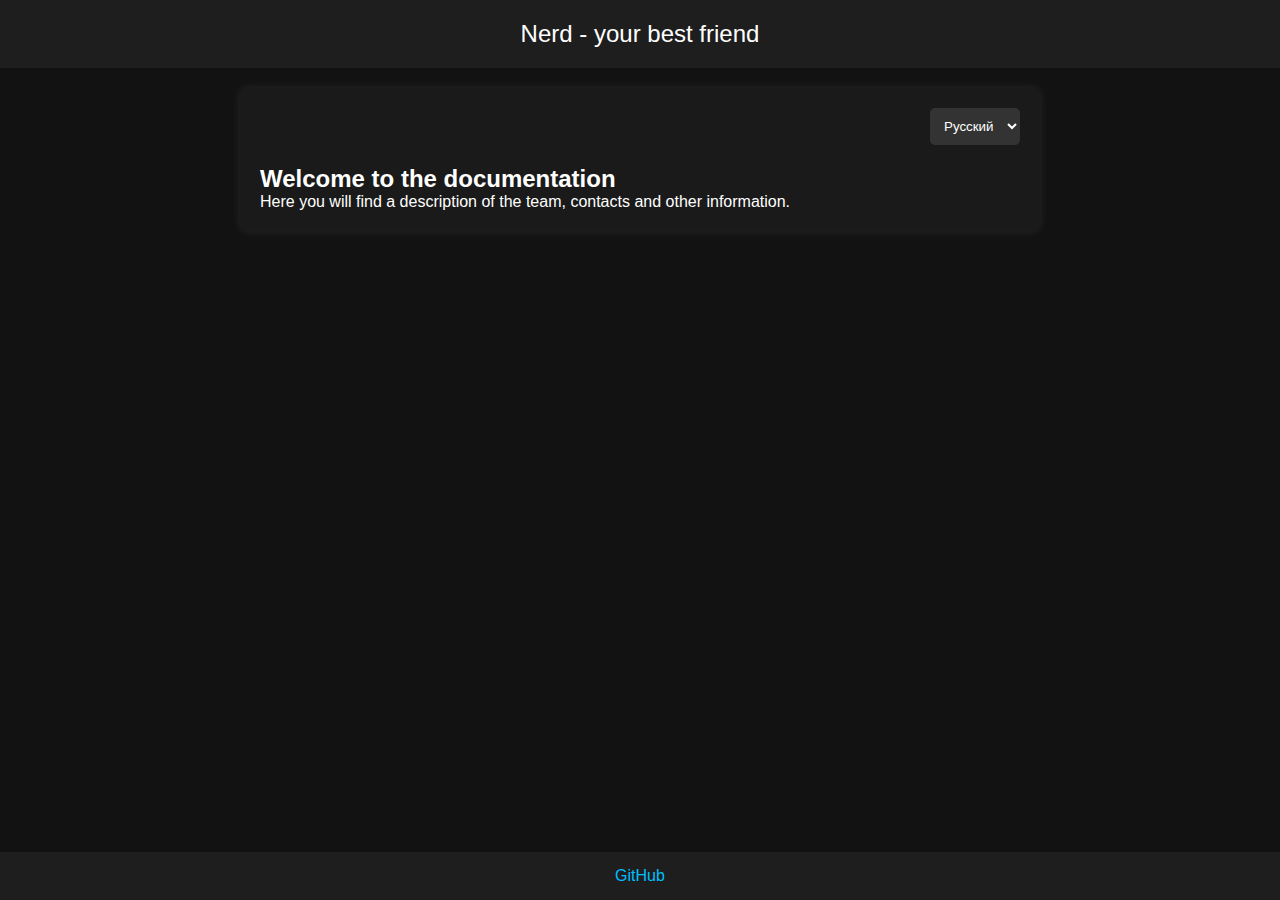
<file: index.html>
<!DOCTYPE html>
<html lang="ru">
<head>
    <meta charset="UTF-8">
    <meta name="viewport" content="width=device-width, initial-scale=1.0">
    <title>Nerd docs</title>
    <link rel="stylesheet" href="https://xxxclotixxx.github.io/nerd-bot-docs/res/styles/index.css">
</head>
<body>
    <div class="banner">Nerd - your best friend</div>
    <div class="container">
        <div class="select-wrapper">
            <select id="language" onchange="loadContent(this.value)">
                <option value="ru">Русский</option>
                <option value="en">English</option>
            </select>
        </div>
        <div id="content">
        </div>
    </div>
    <div class="footer">
        <a href="https://github.com/xXxCLOTIxXx" target="_blank">GitHub</a>
    </div>
    <script src="https://xxxclotixxx.github.io/nerd-bot-docs/res/scripts/content-loader.js"></script>
    <script src="https://xxxclotixxx.github.io/nerd-bot-docs/res/scripts/index.js"></script>
</body>
</html>
</file>
